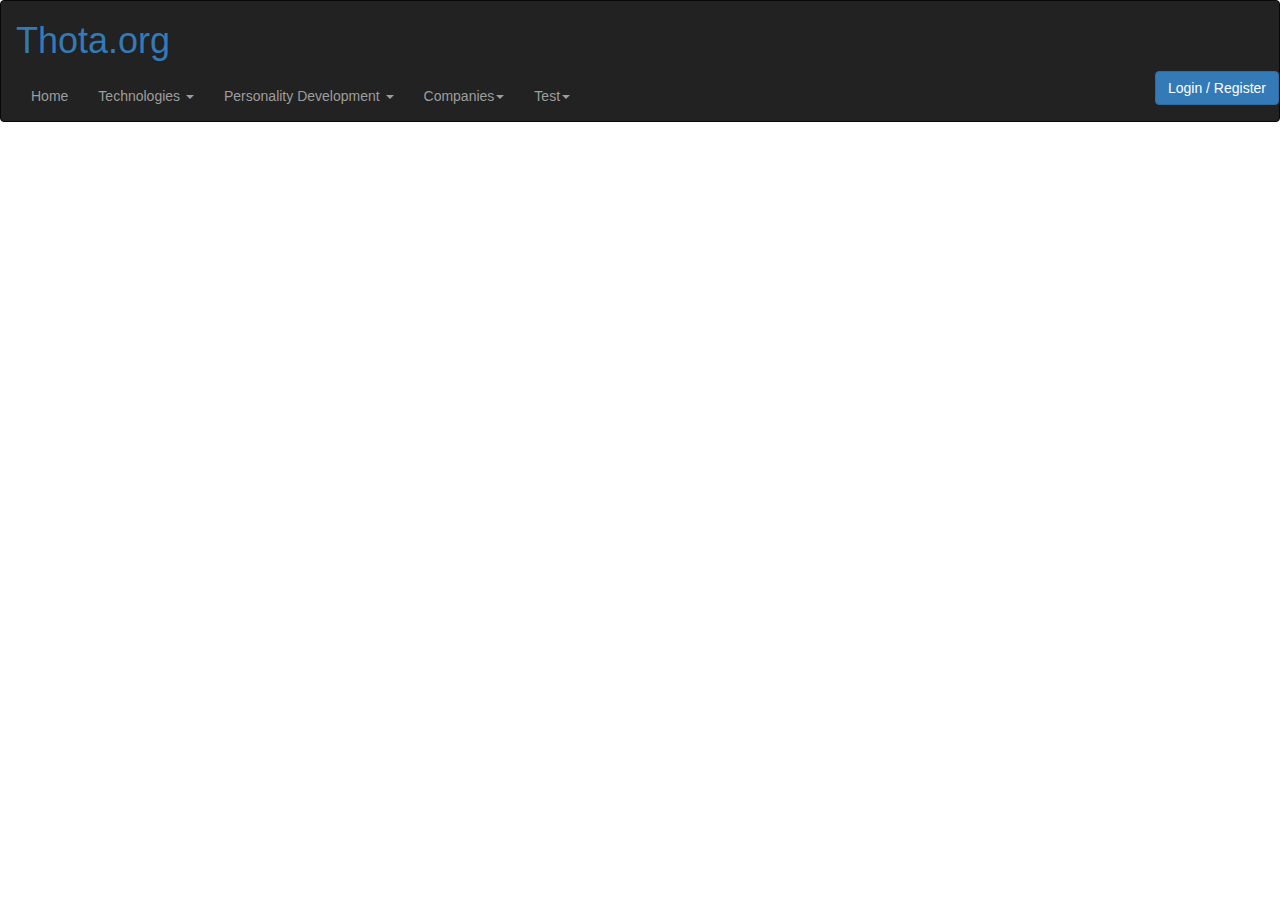
<file: index.html>
<!DOCTYPE html>
<html lang="en" ng-app = "App">
<head>
<title>Thota.org</title>
<meta http-equiv="X-UA-Compatible" content="IE=edge">
<meta name="viewport" content="width=device-width, initial-scale=1">
	<link rel="stylesheet" href="CSS/General/animate.css">
	<link rel="stylesheet" href="CSS/General/bootstrap.min.css">
	<script src="Scripts/Angualr/angular.min.js"></script>
	<link rel="stylesheet" href="CSS/App.css">
	<script src="https://ajax.googleapis.com/ajax/libs/jquery/3.2.1/jquery.min.js"></script>
	<script src="https://maxcdn.bootstrapcdn.com/bootstrap/3.3.7/js/bootstrap.min.js"></script>

	<script src="Scripts/Angualr/angular-route.min.js"></script>
	<script src="controllers/route.js"></script>
	<script src="controllers/main_controller.js"></script>
	<link rel="stylesheet" href="CSS/login.css">
	<script src="controllers/login.js"></script>
</head>
 <body>
 <div id="main_header" class="navbar navbar-inverse">
 	<div class="collapse navbar-collapse">
	<h1><a href="">Thota.org</a></h1>
		<ul id="thota-header-menu" class="nav navbar-nav">
		<li><a href="#home">Home</a></li>
		<li class="dropdown">
          <a href="#" class="dropdown-toggle" data-toggle="dropdown" role="button" aria-haspopup="true" aria-expanded="true">Technologies <span class="caret"></span></a>
		<ul class="dropdown-menu">
		<li><a href="#angular" title="">Angular JS</a></li>
		<li><a href="#programinglanguages" title="">Programming Languages</a></li>
		<li><a href="#databasemanagement" title="">Database Management</a></li>
		<li><a href="#webtech" title="">Web Technologies</a></li>
		</ul>
		</li>
		<li class="dropdown">
          <a href="#" class="dropdown-toggle" data-toggle="dropdown" role="button" aria-haspopup="true" aria-expanded="true">Personality Development <span class="caret"></span></a>		
		<ul class="dropdown-menu">
		<li><a href="#" title="">English Speaking Skills</a></li>
		<li><a href="#" title="">Interview Skills</a></li>
		<li><a href="#" title="">Interpesonnel Skills</a></li>
		<li><a href="#" title="">Other Skills</a></li>
		</ul>
		</li>
		<li class="dropdown">
          <a href="#" class="dropdown-toggle" data-toggle="dropdown" role="button" aria-haspopup="true" aria-expanded="false">Companies<span class="caret"></span></a>		
		<ul class="dropdown-menu">
		<li><a href="#main_content" title="">Excers</a></li>
		<li><a href="#" title="">Tech Mahindra</a></li>
		<li><a href="#" title="">TCS</a></li>
		<li><a href="#" title="">Google</a></li>
		<li><a href="#" title="">Facebook</a></li>
		<li><a href="#" title="">Linked-in</a></li>
		<li><a href="#" title="">Verizon</a></li>		
		</ul>
		</li>		
		<li class="dropdown">
          <a href="#" class="dropdown-toggle" data-toggle="dropdown" role="button" aria-haspopup="true" aria-expanded="false">Test<span class="caret"></span></a>		
		<ul class="dropdown-menu">
		<li><a href="#" title="">1</a></li>
		<li><a href="#" title="">2</a></li>
		<li><a href="#" title="">3</a></li>
		<li><a href="#" title="">4</a></li>
		<li><a href="#" title="">5</a></li>
		<li><a href="#" title="">6</a></li>
		<li><a href="#" title="">7</a></li>		s
		</ul>
		</li>		
		</ul>
		<ul class="nav navbar-nav navbar-right" ng-hide="authenticated">
			<li><button class="btn btn-primary" data-toggle="modal" data-target="#myModal">
				Login / Register</button>
				<div class="modal fade" id="myModal" tabindex="-1" role="dialog" aria-labelledby="myLargeModalLabel"
					 aria-hidden="true">
					<div class="container login-reg-model">
						<div class="row">
							<div class="col-md-6 col-md-offset-3">
								<div class="panel panel-login">
									<div class="panel-heading">
										<div class="row">
											<div class="col-xs-6">
												<a href="#" class="active" id="login-form-link">Login</a>
											</div>
											<div class="col-xs-6">
												<a href="#" id="register-form-link">Register</a>
											</div>
										</div>
										<hr>
									</div>
									<div class="panel-body">
										<div class="row">
											<div class="col-lg-12">
												<form id="login-form"  action="#" method="post" role="form" style="display: block;">
													<div class="form-group">
														<input type="text" name="username" id="username" tabindex="1" class="form-control" required  placeholder="Username" value="">
													</div>
													<div class="form-group">
														<input type="password" name="password" id="password" tabindex="2" class="form-control" required placeholder="Password">
													</div>
													<div class="form-group text-center">
														<input type="checkbox" tabindex="3" class="" name="remember" id="remember">
														<label for="remember"> Remember Me</label>
													</div>
													<div class="form-group">
														<div class="row">
															<div class="col-sm-6 col-sm-offset-3">
																<input type="submit" name="login-submit" id="login-submit" tabindex="4" class="form-control btn btn-login" value="Log In">
															</div>
														</div>
													</div>
													<div class="form-group">
														<div class="row">
															<div class="col-lg-12">
																<div class="text-center">
																	<a href="#" tabindex="5" class="forgot-password">Forgot Password?</a>
																</div>
															</div>
														</div>
													</div>
												</form>
												<form id="register-form" action="#" method="post" role="form" style="display: none;">
													<div class="form-group">
														<input type="text" name="rollno" id="rollno" tabindex="1" class="form-control" placeholder="Hall ticket No.." value="">
													</div>
													<div class="form-group">
														<input type="text" name="college" id="college" tabindex="1" class="form-control" placeholder="College" value="">
													</div>
													<div class="form-group">
														<input type="text" name="branch" id="branch" tabindex="1" class="form-control" placeholder="Branch" value="">
													</div>
													<div class="form-group">
														<input type="text" name="username" id="user.name" tabindex="1" class="form-control" placeholder="Username" value="">
													</div>
													<div class="form-group">
														<input type="email" name="email" id="email" tabindex="1" class="form-control" placeholder="Email Address" value="">
													</div>
													<div class="form-group">
														<input type="text" name="mobile" id="mobile" tabindex="1" class="form-control" placeholder="Mobile No" value="">
													</div>
													<div class="form-group">
														<input type="password" name="password" id="pass.word" tabindex="2" class="form-control" placeholder="Password">
													</div>
													<div class="form-group">
														<input type="password" name="confirm-password" id="confirm-password" tabindex="2" class="form-control" placeholder="Confirm Password">
													</div>
													<div class="form-group">
														<div class="row">
															<div class="col-sm-6 col-sm-offset-3">
																<input type="submit" name="register-submit" id="register-submit" tabindex="4" class="form-control btn btn-register" value="Register Now">
															</div>
														</div>
													</div>
												</form>
											</div>
										</div>
									</div>
								</div>
							</div>
						</div>
					</div>
				</div>
			</li>
		</ul>
	</div>
 </div>
 <loginreg-modal> </loginreg-modal>
 <ng-view></ng-view>
</body>
</html>
</file>
<file: CSS/App.css>
.left-div
{
    float:left;
    width: 195px;
    box-shadow: 2px 2px 1px #888888;
}
.right-div
{
    float:right;
    width: 195px;
    margin-top: -200px;
    box-shadow: 2px 2px 1px #888888;
}
.main-div
{
    margin-left:200px;
    margin-right:200px;
    background-color: #F5F5F5;
}
.comments_area{
    background-color: #78DADD;
}

.dropdown-menu{
min-width: 280px;!important;
}
.modal-content{
    margin-top: 20%; !important;
}
.shareExp{
    width: 70%;
    margin-left: 10%;
    padding-top: 0;
    height: auto;
}
.shareExpcnt{
    padding-top: 0;
    width: 100%;
    box-shadow: 2px 2px 2px #888888;
}
.comments_area{
    width: 100%;
    box-shadow: 2px 2px 2px #888888;
}
.spantext{
    padding-left: 3%;
    line-height: 24px;
    padding-top: 5%;
    color: #080808;
    background: transparent;
    font: normal normal normal 30px/1.4em 'eb garamond',serif;
    letter-spacing: 0.1em;
}
.btnstyle{
    color: #080808;
    background: transparent;
    letter-spacing: 0.1em;
    border-radius: 20px;
}
.writebtn{
    border-radius: 10px;
    margin-left: 4%;
}
</file>
<file: CSS/login.css>
.login-reg-model{
	 margin-top: 20px;
 }
.panel-login {
	border-color: #ccc;
	-webkit-box-shadow: 0px 2px 3px 0px rgba(0,0,0,0.2);
	-moz-box-shadow: 0px 2px 3px 0px rgba(0,0,0,0.2);
	box-shadow: 0px 2px 3px 0px rgba(0,0,0,0.2);
}
.panel-login>.panel-heading {
	color: #00415d;
	background-color: #fff;
	border-color: #fff;
	text-align:center;
}
.panel-login>.panel-heading a{
	text-decoration: none;
	color: #666;
	font-weight: bold;
	font-size: 15px;
	-webkit-transition: all 0.3s linear;
	-moz-transition: all 0.3s linear;
	transition: all 0.3s linear;
}
.panel-login>.panel-heading a.active{
	color: #029f5b;
	font-size: 18px;
}
.panel-login>.panel-heading hr{
	margin-top: 10px;
	margin-bottom: 0px;
	clear: both;
	border: 0;
	height: 1px;
	background-image: -webkit-linear-gradient(left,rgba(0, 0, 0, 0),rgba(0, 0, 0, 0.15),rgba(0, 0, 0, 0));
	background-image: -moz-linear-gradient(left,rgba(0,0,0,0),rgba(0,0,0,0.15),rgba(0,0,0,0));
	background-image: -ms-linear-gradient(left,rgba(0,0,0,0),rgba(0,0,0,0.15),rgba(0,0,0,0));
	background-image: -o-linear-gradient(left,rgba(0,0,0,0),rgba(0,0,0,0.15),rgba(0,0,0,0));
}
.panel-login input[type="text"],.panel-login input[type="email"],.panel-login input[type="password"] {
	height: 45px;
	border: 1px solid #ddd;
	font-size: 16px;
	-webkit-transition: all 0.1s linear;
	-moz-transition: all 0.1s linear;
	transition: all 0.1s linear;
}
.panel-login input:hover,
.panel-login input:focus {
	outline:none;
	-webkit-box-shadow: none;
	-moz-box-shadow: none;
	box-shadow: none;
	border-color: #ccc;
}
.btn-login {
	background-color: #59B2E0;
	outline: none;
	color: #fff;
	font-size: 14px;
	height: auto;
	font-weight: normal;
	padding: 14px 0;
	text-transform: uppercase;
	border-color: #59B2E6;
}
.btn-login:hover,
.btn-login:focus {
	color: #fff;
	background-color: #53A3CD;
	border-color: #53A3CD;
}
.forgot-password {
	text-decoration: underline;
	color: #888;
}
.forgot-password:hover,
.forgot-password:focus {
	text-decoration: underline;
	color: #666;
}

.btn-register {
	background-color: #1CB94E;
	outline: none;
	color: #fff;
	font-size: 14px;
	height: auto;
	font-weight: normal;
	padding: 14px 0;
	text-transform: uppercase;
	border-color: #1CB94A;
}
.btn-register:hover,
.btn-register:focus {
	color: #fff;
	background-color: #1CA347;
	border-color: #1CA347;
}
</file>
